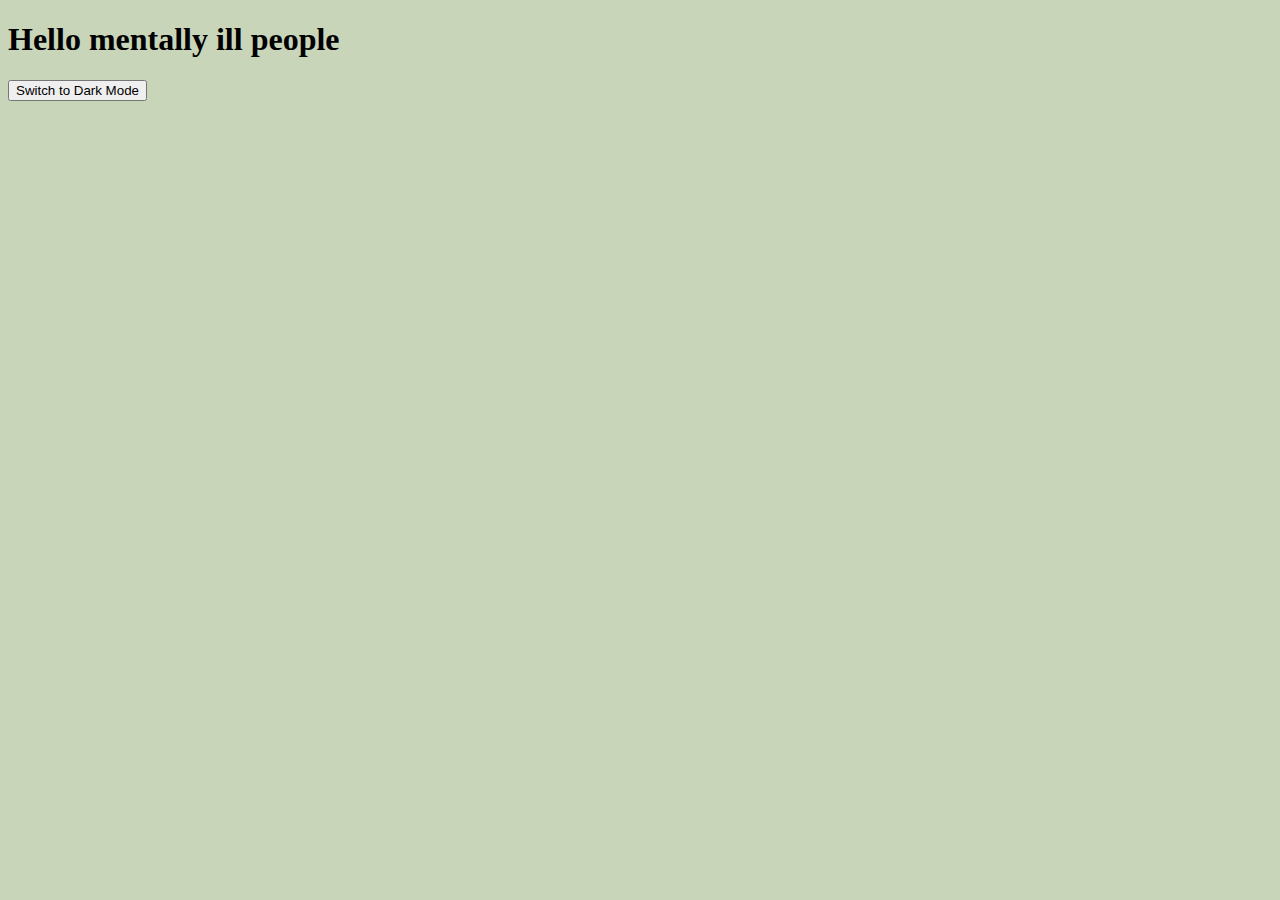
<file: index.html>
<!DOCTYPE html>

<html lang="en">

<head>
  <meta charset="UTF-8">
  <title>Feelings Forum</title>
  <link rel="stylesheet" href="style/style.css">
  <script src="js/light-dark-theme.js" defer></script>

</head>

<body>
  <h1>Hello mentally ill people</h1>

  <button id="theme-toggle" aria-pressed="false" aria-label="Toggle dark mode">
  Switch to Dark Mode
  </button>

</body>

</html>
</file>
<file: style/style.css>
:root {
    --background-colour: #c8d5b9;
    --title-colour:#000000;
}

/* Dark Theme Overrides */
[data-theme="dark"] {
    --background-colour: #2A331F;
    --title-colour:#ffffff;
}

body {
    background-color: var(--background-colour);

    transition: background-color 0.3s ease, color 0.3s ease;
}

h1{
    color: var(--title-colour)
}
</file>
